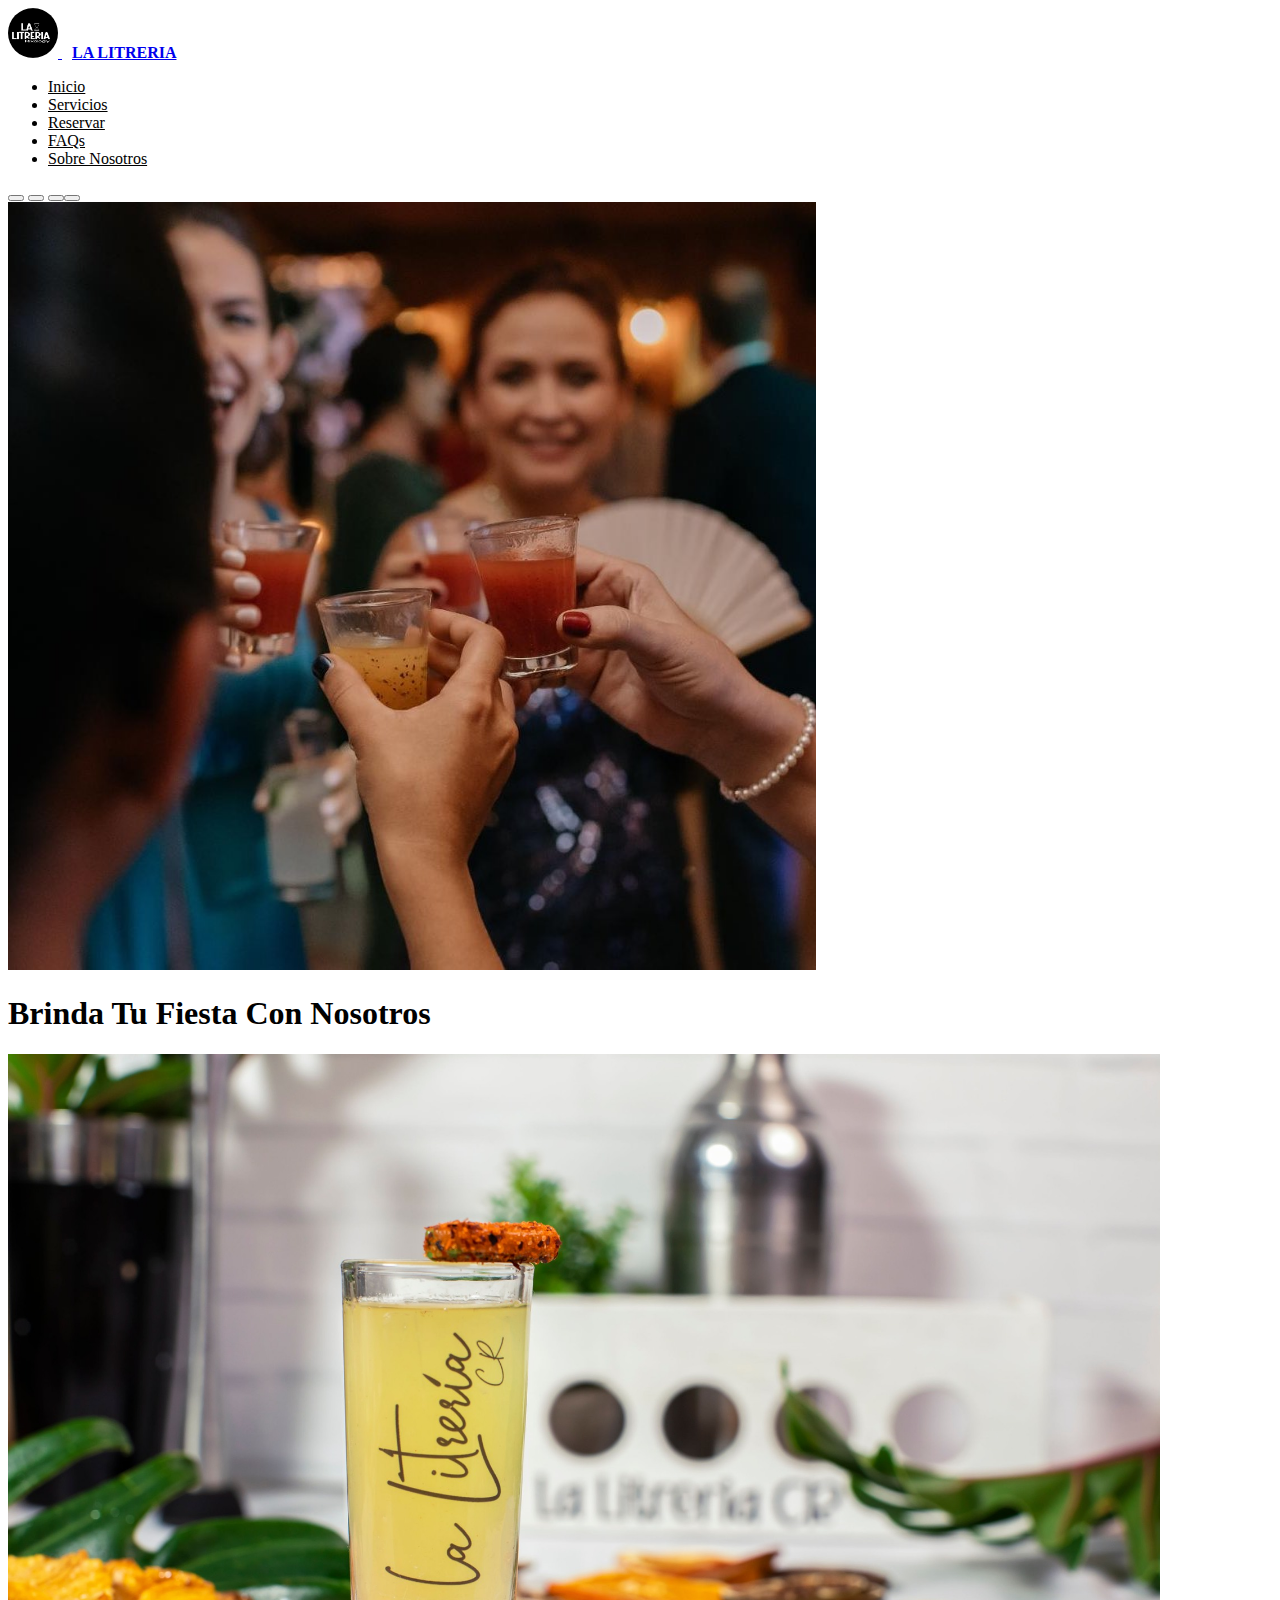
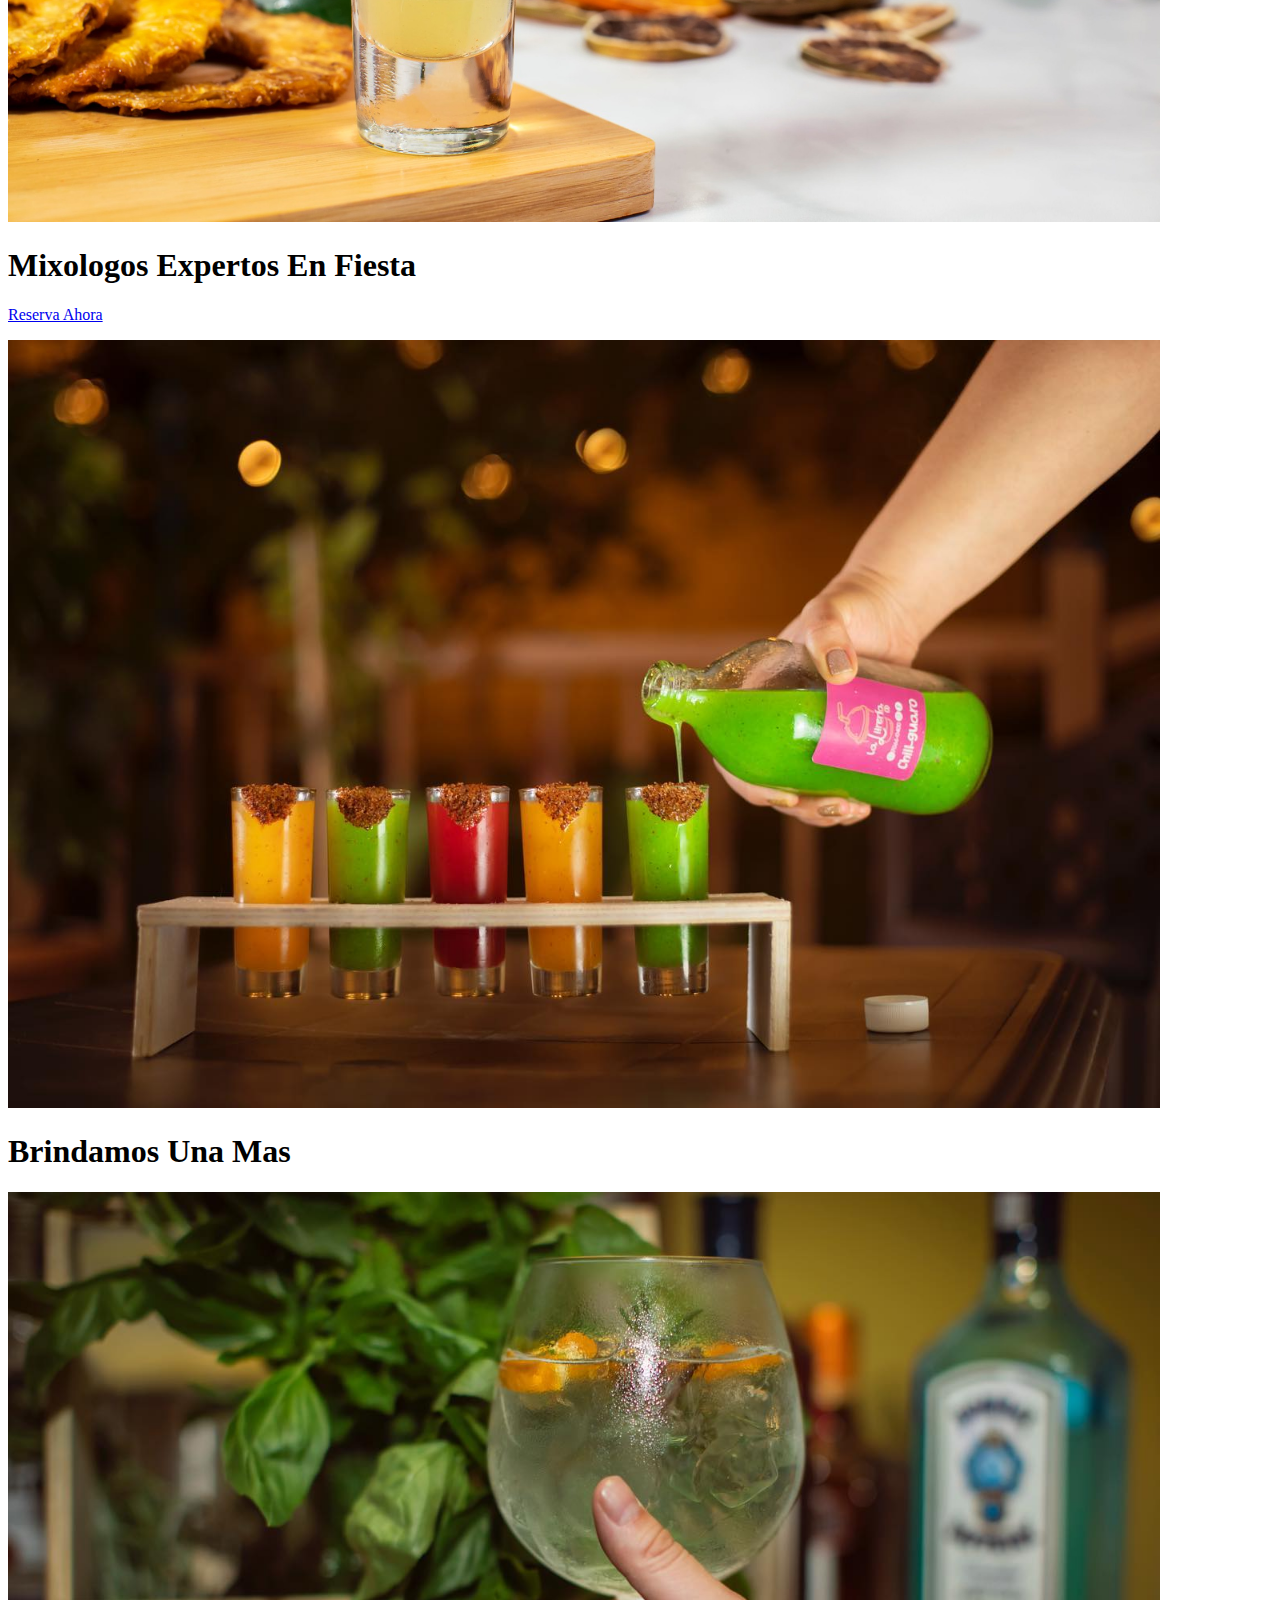
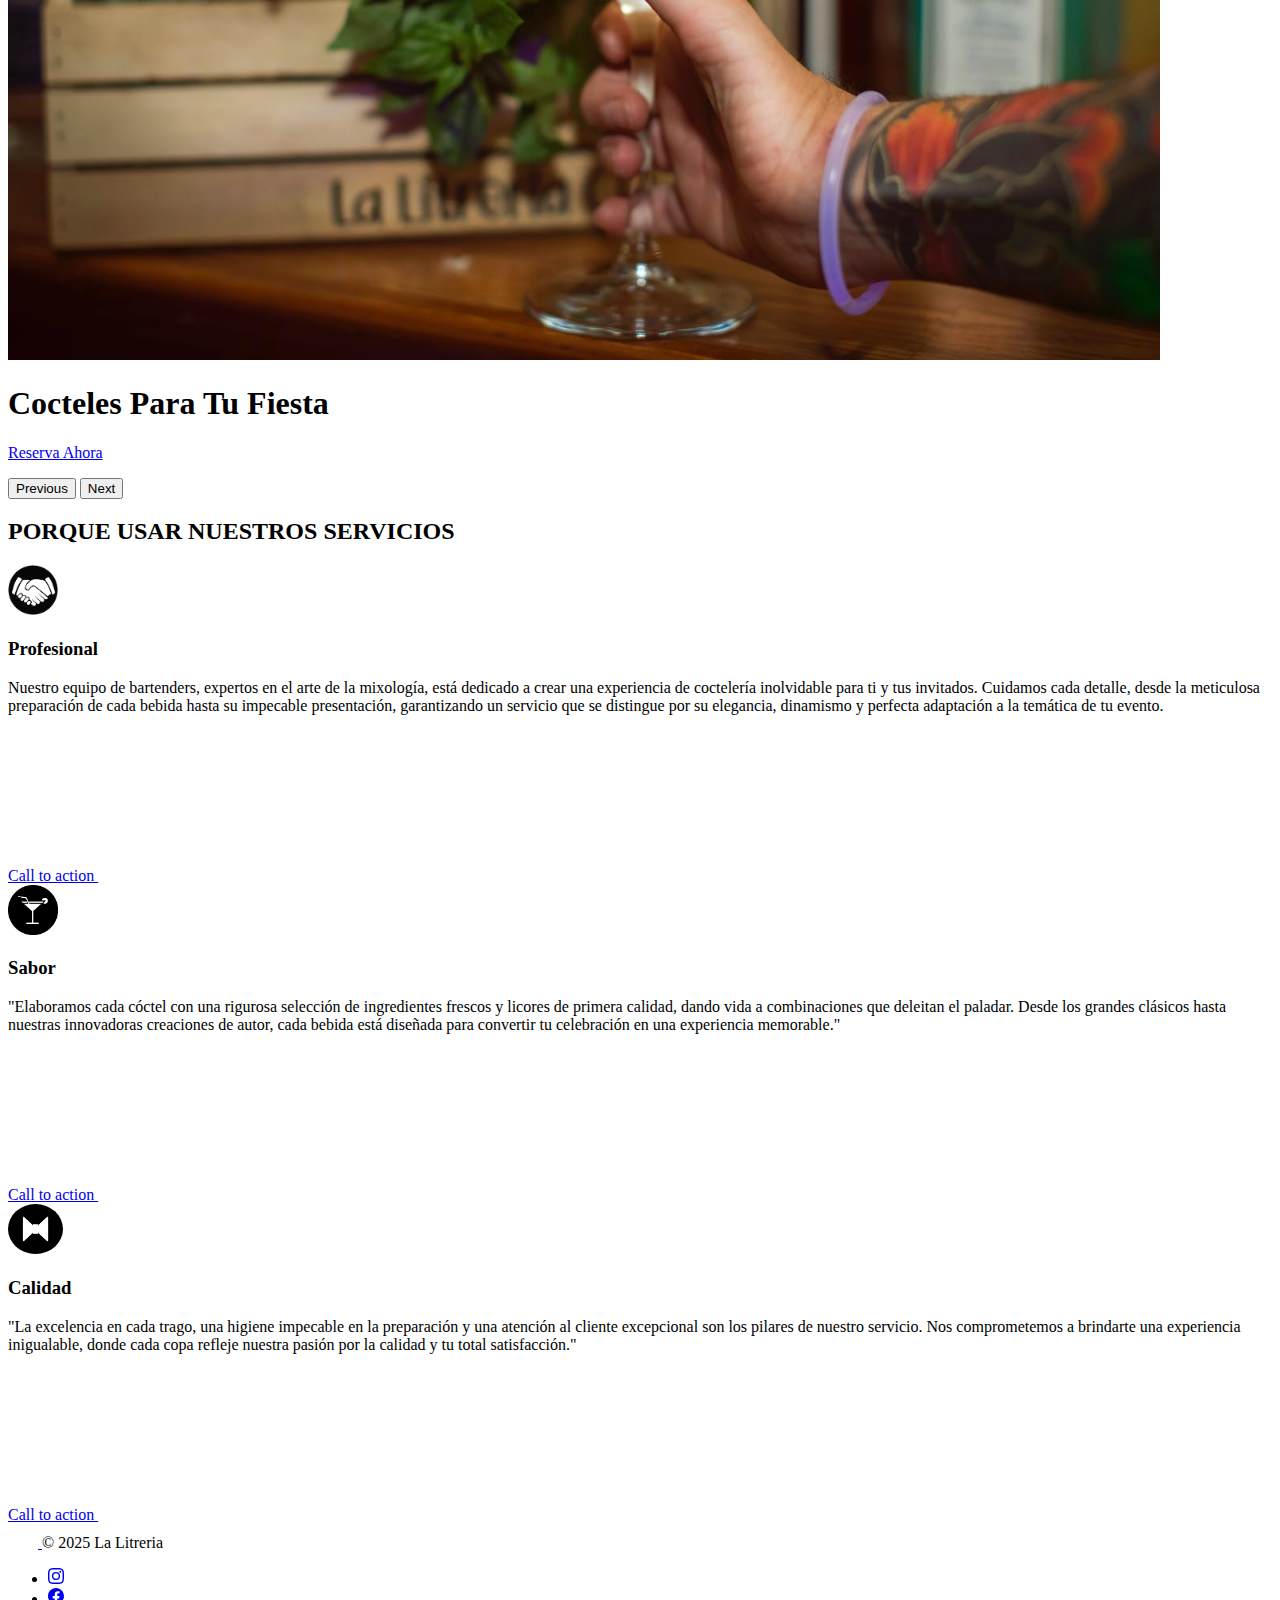
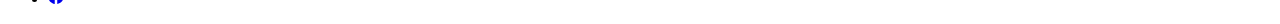
<file: index.html>
<!DOCTYPE html>
<html lang="en">

<head>
    <meta charset="UTF-8">
    <meta name="viewport" content="width=device-width, initial-scale=1">
    <title>La Litreria</title>

    <link href="https://cdn.jsdelivr.net/npm/bootstrap@5.3.8/dist/css/bootstrap.min.css" rel="stylesheet"
        integrity="sha384-sRIl4kxILFvY47J16cr9ZwB07vP4J8+LH7qKQnuqkuIAvNWLzeN8tE5YBujZqJLB" crossorigin="anonymous">
    <link rel="stylesheet" href="./style.css">

</head>

<body>
    <!-- Title -->
    <div class="container">
        <header class="d-flex flex-wrap justify-content-center py-3 mb-4 border-bottom"> <a href="/"
                class="d-flex align-items-center mb-3 mb-md-0 me-md-auto link-body-emphasis text-decoration-none">
                <img class="logo" src="./images/Logo.jpg" alt="logo">
                <span class="fs-4">LA LITRERIA</span> </a>
            <ul class="nav nav-pills">
                <li class="nav-item"><a href="./index.html" class="nav-link active" aria-current="page">Inicio </a></li>
                <li class="nav-item"><a href="./pages/services.html" class="nav-link"> Servicios </a></li>
                <li class="nav-item"><a href="./pages/reservar.html" class="nav-link">Reservar</a></li>
                <li class="nav-item"><a href="#" class="nav-link">FAQs</a></li>
                <li class="nav-item"><a href="./pages/about.html" class="nav-link">Sobre Nosotros </a></li>
            </ul>


        </header>
    </div>
    <!-- carousel -->
    <div class="container">
        <div id="myCarousel" class="carousel slide mb-6 pointer-event" data-bs-ride="carousel">
            <div class="carousel-indicators"> <button type="button" data-bs-target="#myCarousel" data-bs-slide-to="0"
                    class="" aria-label="Slide 1"></button> <button type="button" data-bs-target="#myCarousel"
                    data-bs-slide-to="1" aria-label="Slide 2" class=""></button> <button type="button"
                    data-bs-target="#myCarousel" data-bs-slide-to="2" aria-label="Slide 3" class="active"
                    aria-current="true"></button><button type="button" data-bs-target="#myCarousel" data-bs-slide-to="3"
                    aria-label="Slide 4" class="active" aria-current="true"></button> </div>
            <div class="carousel-inner">
                <div class="carousel-item">
                    <div class="d-flex justify-content-center"><img src="./images/Salud.jpg" alt="salud"></div>
                    <div class="container">
                        <div class="carousel-caption text-center">
                            <h1>Brinda Tu Fiesta Con Nosotros </h1>
                        </div>
                    </div>
                </div>
                <div class="carousel-item">
                    <div class="d-flex justify-content-center"><img src="./images/litreria_shot.jpg"
                            alt="litreria_shot"></div>
                    <div class="container">
                        <div class="carousel-caption">
                            <h1>Mixologos Expertos En Fiesta </h1>
                            <p><a class="btn btn-lg btn-primary" href="./pages/reservar.html">Reserva Ahora</a></p>
                        </div>
                    </div>
                </div>
                <div class="carousel-item active">
                    <div class="d-flex justify-content-center"><img src="./images/pour.jpg" alt="pour"></div>
                    <div class="container">
                        <div class="carousel-caption text-center">
                            <h1>Brindamos Una Mas </h1>
                        </div>
                    </div>
                </div>
                <div class="carousel-item">
                    <div class="d-flex justify-content-center"><img src="./images/Margarita.jpg" alt="margartia"></div>
                    <div class="container">
                        <div class="carousel-caption">
                            <h1>Cocteles Para Tu Fiesta</h1>
                            <p><a class="btn btn-lg btn-primary" href="./pages/reservar.html">Reserva Ahora</a></p>
                        </div>
                    </div>
                </div>
            </div>
            <button class="carousel-control-prev" type="button" data-bs-target="#myCarousel" data-bs-slide="prev">
                <span class="carousel-control-prev-icon" aria-hidden="true"></span> <span
                    class="visually-hidden">Previous</span> </button> <button class="carousel-control-next"
                type="button" data-bs-target="#myCarousel" data-bs-slide="next"> <span
                    class="carousel-control-next-icon" aria-hidden="true"></span> <span
                    class="visually-hidden">Next</span> </button>
        </div>
    </div>
    <!-- Feature -->
    <div class="container px-4 py-5" id="featured-3">
        <h2 class="pb-2 border-bottom d-flex justify-content-center">PORQUE USAR NUESTROS SERVICIOS </h2>
        <div class="row g-4 py-5 row-cols-1 row-cols-lg-3">
            <div class="feature col">
                <div class="feature-icon d-inline-flex align-items-center justify-content-center bg-gradient fs-2 mb-3">
                    <img class="profesional" src="./images/professionalism-icon-22.jpg" alt="handshake" height="50px">
                </div>
                <h3 class="fs-2 text-body-emphasis">Profesional</h3>
                <p class="fs-5">Nuestro equipo de bartenders, expertos en el arte de la mixología, está dedicado a crear
                    una
                    experiencia de coctelería inolvidable para ti y tus invitados. Cuidamos cada detalle, desde la
                    meticulosa preparación de cada bebida hasta su impecable presentación, garantizando un servicio que
                    se distingue por su elegancia, dinamismo y perfecta adaptación a la temática de tu evento.</p> <a
                    href="#" class="icon-link">
                    Call to action
                    <svg class="bi" aria-hidden="true">
                        <use xlink:href="#chevron-right"></use>
                    </svg> </a>
            </div>
            <div class="feature col">
                <div class="feature-icon d-inline-flex align-items-center justify-content-center bg-gradient fs-2 mb-3">
                    <img src="./images/—Pngtree—vector cocktail icon_4159223.png" alt="cocktail" height="50px">
                </div>
                <h3 class="fs-2 text-body-emphasis">Sabor</h3>
                <p class="fs-5">"Elaboramos cada cóctel con una rigurosa selección de ingredientes frescos y licores de
                    primera
                    calidad, dando vida a combinaciones que deleitan el paladar. Desde los grandes clásicos hasta
                    nuestras innovadoras creaciones de autor, cada bebida está diseñada para convertir tu celebración en
                    una experiencia memorable."</p> <a href="#" class="icon-link">
                    Call to action
                    <svg class="bi" aria-hidden="true">
                        <use xlink:href="#chevron-right"></use>
                    </svg> </a>
            </div>
            <div class="feature col">
                <div class="feature-icon d-inline-flex align-items-center justify-content-center bg-gradient fs-2 mb-3">
                    <img class="bowtie" src="./images/25022219.jpg" alt="bowtie" height="50px">
                </div>
                <h3 class="fs-2 text-body-emphasis">Calidad</h3>
                <p class="fs-5">"La excelencia en cada trago, una higiene impecable en la preparación y una atención al
                    cliente
                    excepcional son los pilares de nuestro servicio. Nos comprometemos a brindarte una experiencia
                    inigualable, donde cada copa refleje nuestra pasión por la calidad y tu total satisfacción."</p> <a
                    href="#" class="icon-link">
                    Call to action
                    <svg class="bi" aria-hidden="true">
                        <use xlink:href="#chevron-right"></use>
                    </svg> </a>
            </div>
        </div>
    </div>
    <!-- Footer -->
    <div class="container">
        <footer class="d-flex flex-wrap justify-content-between align-items-center py-3 my-4 border-top">
            <div class="col-md-4 d-flex align-items-center"> <a href="/"
                    class="mb-3 me-2 mb-md-0 text-body-secondary text-decoration-none lh-1" aria-label="Bootstrap"> <svg
                        class="bi" width="30" height="24" aria-hidden="true">
                        <use xlink:href="#bootstrap"></use>
                    </svg> </a> <span class="mb-3 mb-md-0 text-body-secondary">© 2025 La Litreria</span> </div>
            <ul class="nav col-md-4 justify-content-end list-unstyled d-flex">
                <li class="ms-3"><a class="text-body-secondary" href="#" aria-label="Instagram"><svg
                            xmlns="http://www.w3.org/2000/svg" width="16" height="16" fill="currentColor"
                            class="bi bi-instagram" viewBox="0 0 16 16">
                            <path
                                d="M8 0C5.829 0 5.556.01 4.703.048 3.85.088 3.269.222 2.76.42a3.9 3.9 0 0 0-1.417.923A3.9 3.9 0 0 0 .42 2.76C.222 3.268.087 3.85.048 4.7.01 5.555 0 5.827 0 8.001c0 2.172.01 2.444.048 3.297.04.852.174 1.433.372 1.942.205.526.478.972.923 1.417.444.445.89.719 1.416.923.51.198 1.09.333 1.942.372C5.555 15.99 5.827 16 8 16s2.444-.01 3.298-.048c.851-.04 1.434-.174 1.943-.372a3.9 3.9 0 0 0 1.416-.923c.445-.445.718-.891.923-1.417.197-.509.332-1.09.372-1.942C15.99 10.445 16 10.173 16 8s-.01-2.445-.048-3.299c-.04-.851-.175-1.433-.372-1.941a3.9 3.9 0 0 0-.923-1.417A3.9 3.9 0 0 0 13.24.42c-.51-.198-1.092-.333-1.943-.372C10.443.01 10.172 0 7.998 0zm-.717 1.442h.718c2.136 0 2.389.007 3.232.046.78.035 1.204.166 1.486.275.373.145.64.319.92.599s.453.546.598.92c.11.281.24.705.275 1.485.039.843.047 1.096.047 3.231s-.008 2.389-.047 3.232c-.035.78-.166 1.203-.275 1.485a2.5 2.5 0 0 1-.599.919c-.28.28-.546.453-.92.598-.28.11-.704.24-1.485.276-.843.038-1.096.047-3.232.047s-2.39-.009-3.233-.047c-.78-.036-1.203-.166-1.485-.276a2.5 2.5 0 0 1-.92-.598 2.5 2.5 0 0 1-.6-.92c-.109-.281-.24-.705-.275-1.485-.038-.843-.046-1.096-.046-3.233s.008-2.388.046-3.231c.036-.78.166-1.204.276-1.486.145-.373.319-.64.599-.92s.546-.453.92-.598c.282-.11.705-.24 1.485-.276.738-.034 1.024-.044 2.515-.045zm4.988 1.328a.96.96 0 1 0 0 1.92.96.96 0 0 0 0-1.92m-4.27 1.122a4.109 4.109 0 1 0 0 8.217 4.109 4.109 0 0 0 0-8.217m0 1.441a2.667 2.667 0 1 1 0 5.334 2.667 2.667 0 0 1 0-5.334" />
                        </svg></a></li>
                <li class="ms-3"><a class="text-body-secondary" href="#" aria-label="Facebook"><svg
                            xmlns="http://www.w3.org/2000/svg" width="16" height="16" fill="currentColor"
                            class="bi bi-facebook" viewBox="0 0 16 16">
                            <path
                                d="M16 8.049c0-4.446-3.582-8.05-8-8.05C3.58 0-.002 3.603-.002 8.05c0 4.017 2.926 7.347 6.75 7.951v-5.625h-2.03V8.05H6.75V6.275c0-2.017 1.195-3.131 3.022-3.131.876 0 1.791.157 1.791.157v1.98h-1.009c-.993 0-1.303.621-1.303 1.258v1.51h2.218l-.354 2.326H9.25V16c3.824-.604 6.75-3.934 6.75-7.951" />
                        </svg></a></li>
            </ul>
        </footer>
    </div>


    <script src="https://cdn.jsdelivr.net/npm/bootstrap@5.3.8/dist/js/bootstrap.bundle.min.js"
        integrity="sha384-FKyoEForCGlyvwx9Hj09JcYn3nv7wiPVlz7YYwJrWVcXK/BmnVDxM+D2scQbITxI"
        crossorigin="anonymous"></script>
</body>






</html>
</file>
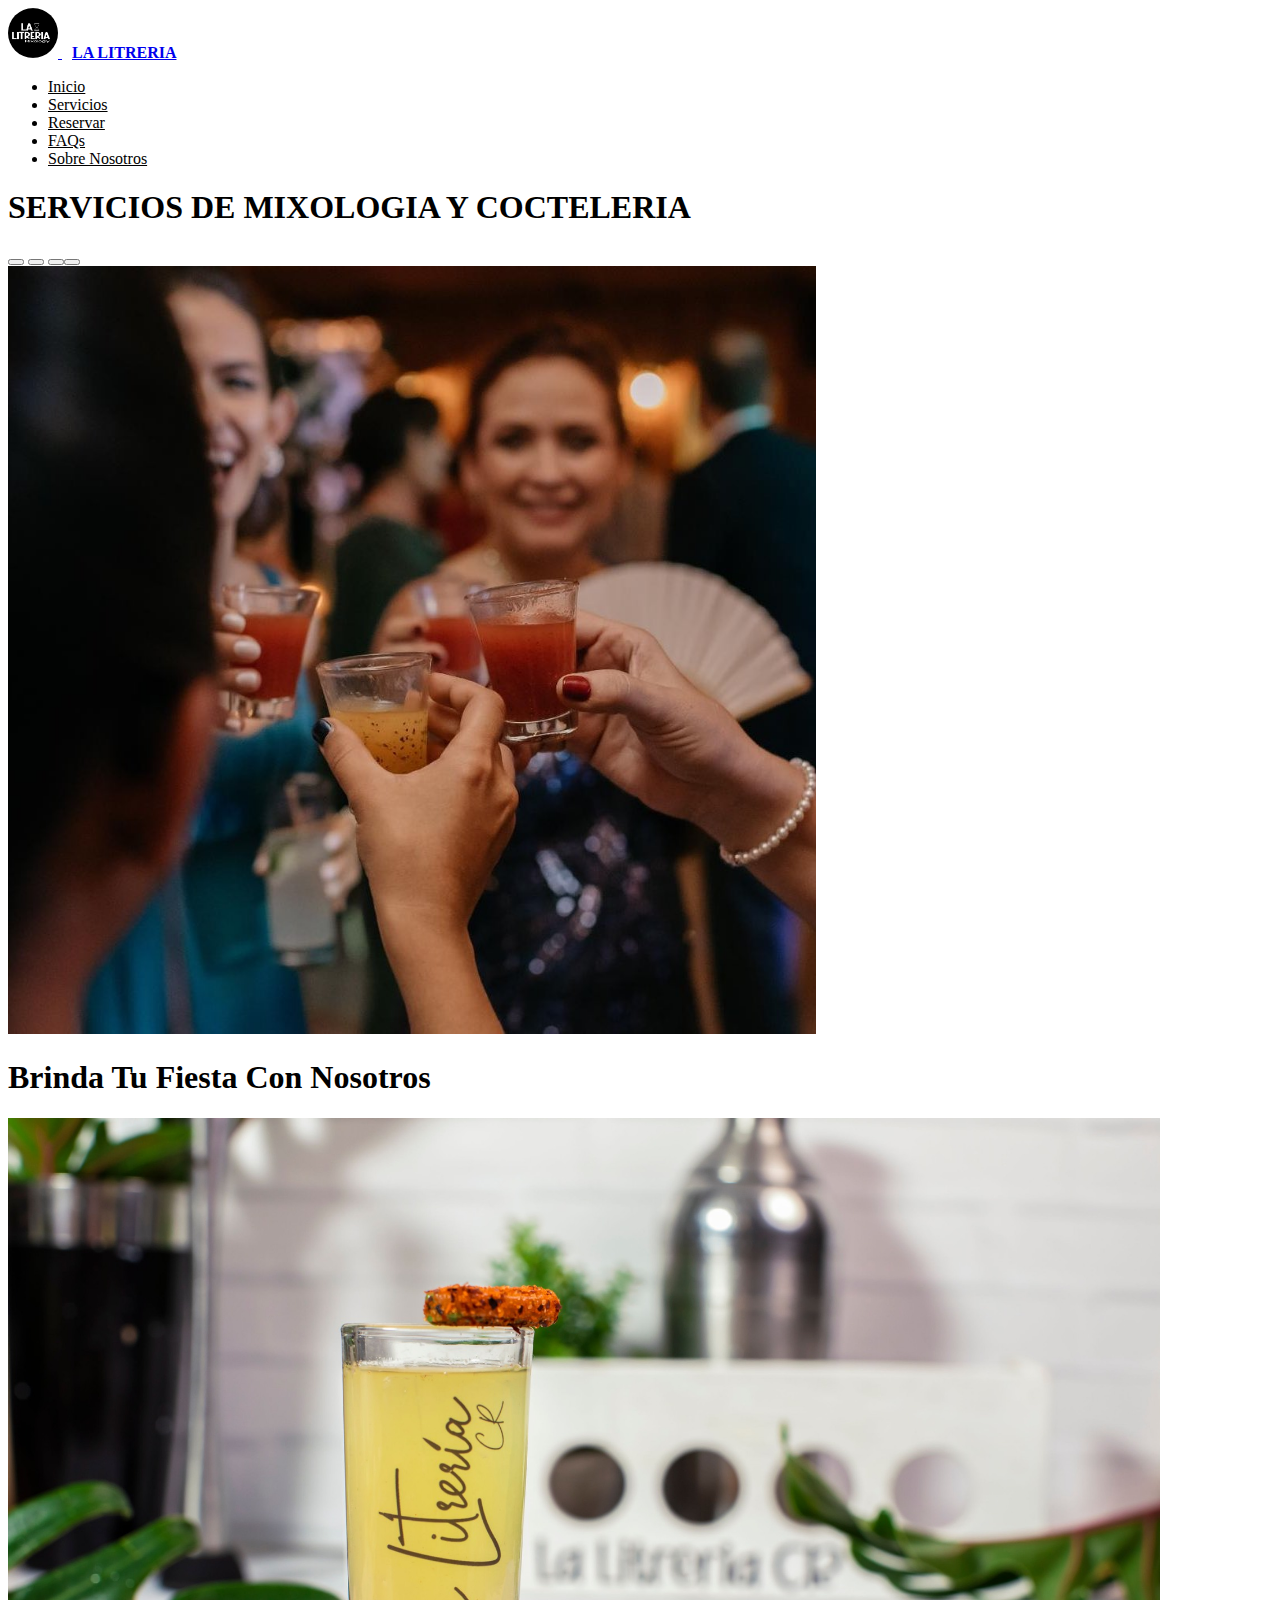
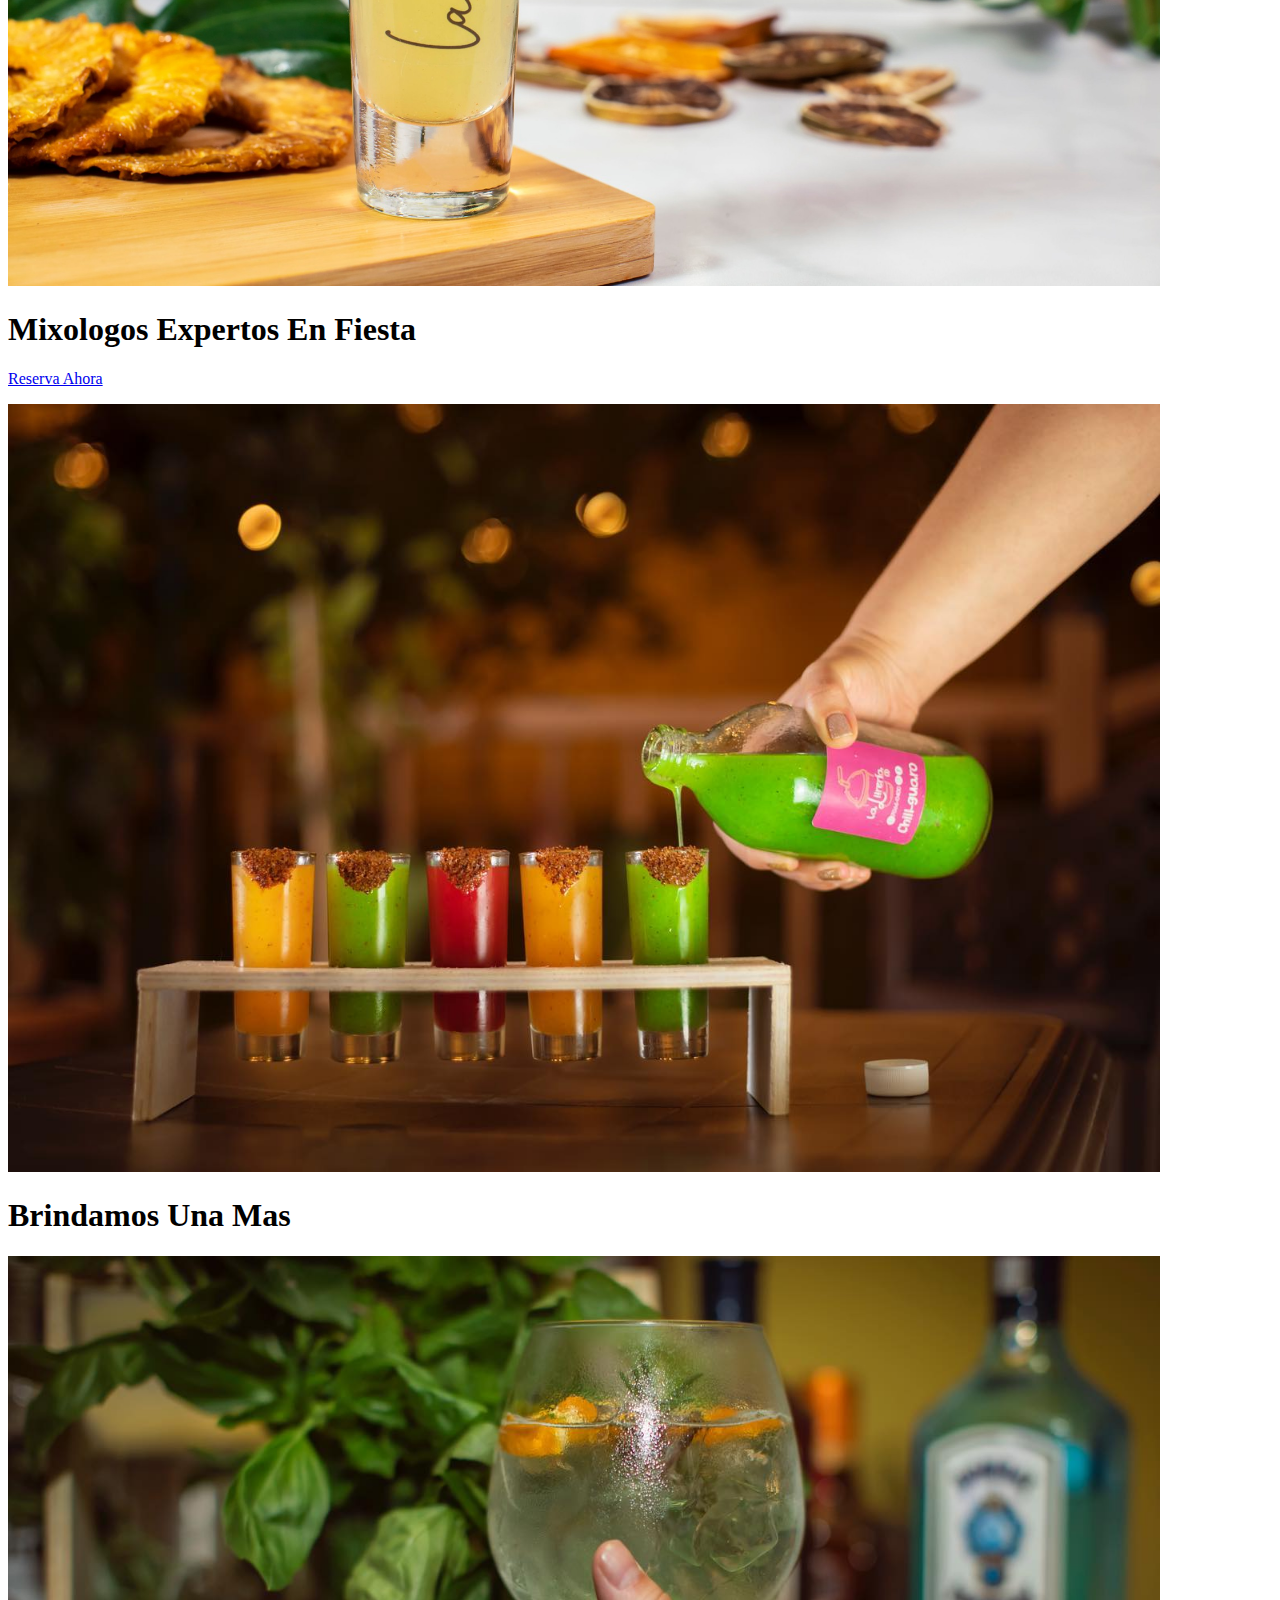
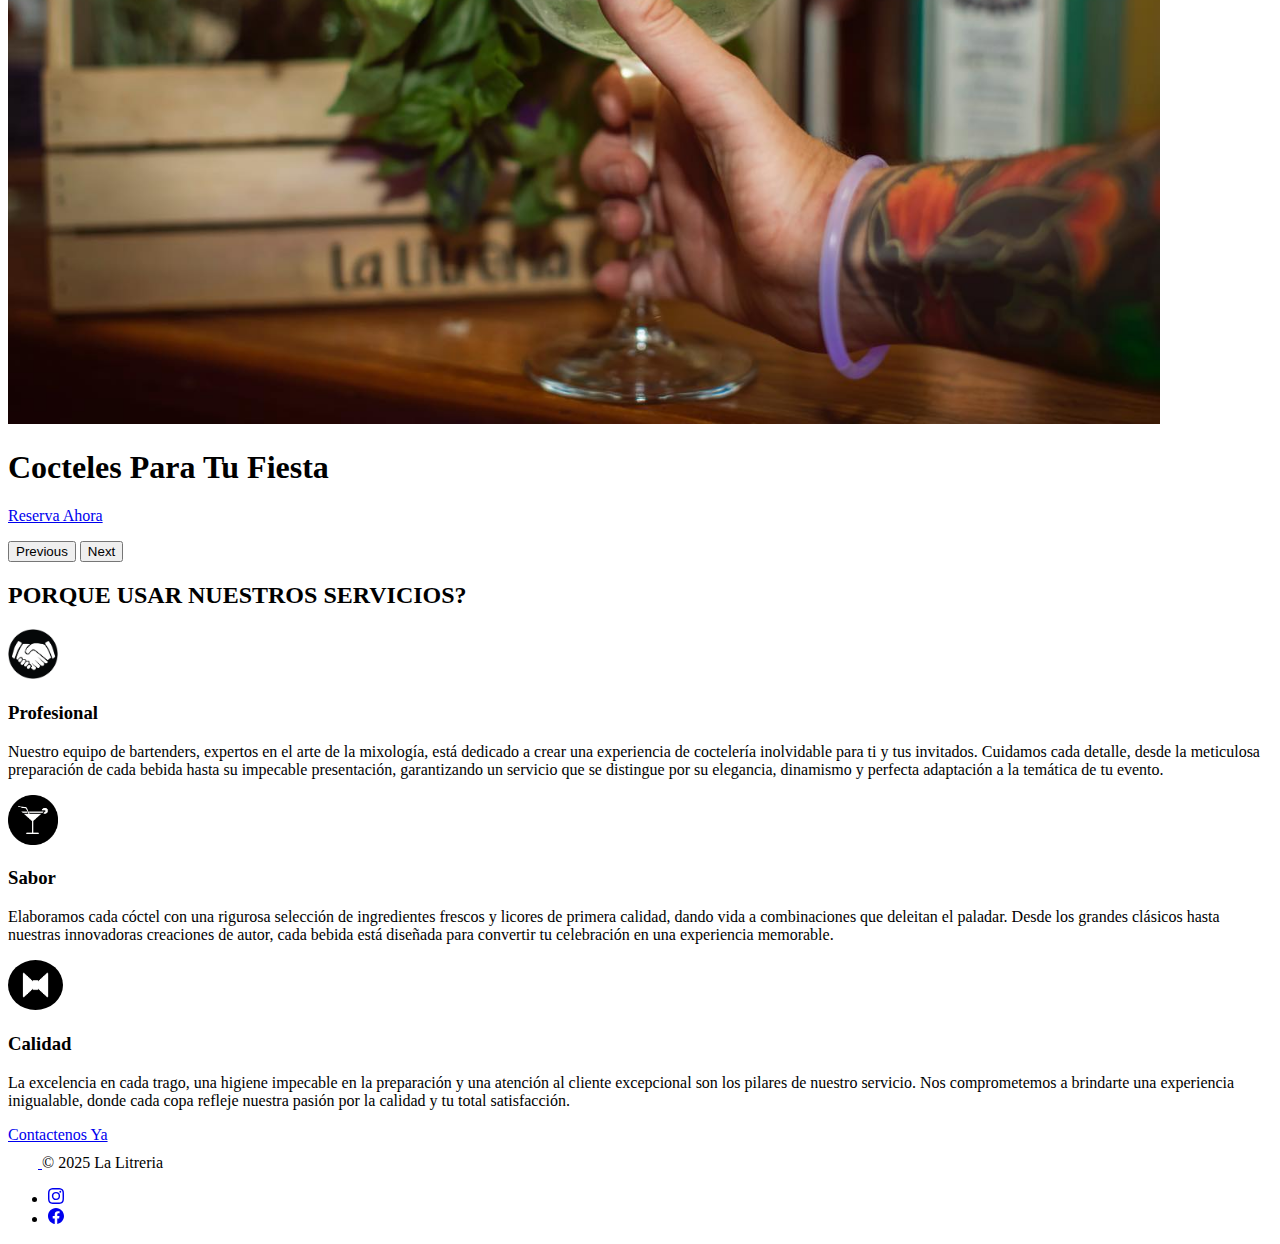
<file: La Litreria/index.html>
<!DOCTYPE html>
<html lang="en">

<head>
    <meta charset="UTF-8">
    <meta name="viewport" content="width=device-width, initial-scale=1">
    <title>La Litreria</title>

    <link href="https://cdn.jsdelivr.net/npm/bootstrap@5.3.8/dist/css/bootstrap.min.css" rel="stylesheet"
        integrity="sha384-sRIl4kxILFvY47J16cr9ZwB07vP4J8+LH7qKQnuqkuIAvNWLzeN8tE5YBujZqJLB" crossorigin="anonymous">
    <link rel="stylesheet" href="./style.css">

</head>

<body>
    <!-- Title -->
    <div class="container">
        <header class="d-flex flex-wrap justify-content-center py-3 mb-4 border-bottom"> <a href="./index.html"
                class="d-flex align-items-center mb-3 mb-md-0 me-md-auto link-body-emphasis text-decoration-none">
                <img class="logo" src="./images/Logo.jpg" alt="logo">
                <span class="fs-4">LA LITRERIA</span> </a>
            <ul class="nav nav-pills">
                <li class="nav-item"><a href="./index.html" class="nav-link active" aria-current="page">Inicio </a></li>
                <li class="nav-item"><a href="./pages/services.html" class="nav-link"> Servicios </a></li>
                <li class="nav-item"><a href="./pages/reservar.html" class="nav-link">Reservar</a></li>
                <li class="nav-item"><a href="#" class="nav-link">FAQs</a></li>
                <li class="nav-item"><a href="./pages/about.html" class="nav-link">Sobre Nosotros </a></li>
            </ul>


        </header>
    </div>
    <div class="container">
        <h1 class="text-center mb-3 text-dark fs-2 fw-bold"> SERVICIOS DE MIXOLOGIA Y COCTELERIA</h1>
    </div>
    <!-- carousel -->
    <div class="container">
        <div id="myCarousel" class="carousel slide mb-6 pointer-event" data-bs-ride="carousel">
            <div class="carousel-indicators"> <button type="button" data-bs-target="#myCarousel" data-bs-slide-to="0"
                    class="" aria-label="Slide 1"></button> <button type="button" data-bs-target="#myCarousel"
                    data-bs-slide-to="1" aria-label="Slide 2" class=""></button> <button type="button"
                    data-bs-target="#myCarousel" data-bs-slide-to="2" aria-label="Slide 3" class="active"
                    aria-current="true"></button><button type="button" data-bs-target="#myCarousel" data-bs-slide-to="3"
                    aria-label="Slide 4" class="active" aria-current="true"></button> </div>
            <div class="carousel-inner">
                <div class="carousel-item">
                    <div class="d-flex justify-content-center"><img src="./images/Salud.jpg" alt="salud"></div>
                    <div class="container">
                        <div class="carousel-caption text-center">
                            <h1>Brinda Tu Fiesta Con Nosotros </h1>
                        </div>
                    </div>
                </div>
                <div class="carousel-item">
                    <div class="d-flex justify-content-center"><img src="./images/litreria_shot.jpg"
                            alt="litreria_shot"></div>
                    <div class="container">
                        <div class="carousel-caption">
                            <h1>Mixologos Expertos En Fiesta </h1>
                            <p><a class="btn btn-lg btn-primary" href="./pages/reservar.html">Reserva Ahora</a></p>
                        </div>
                    </div>
                </div>
                <div class="carousel-item active">
                    <div class="d-flex justify-content-center"><img src="./images/pour.jpg" alt="pour"></div>
                    <div class="container">
                        <div class="carousel-caption text-center">
                            <h1>Brindamos Una Mas </h1>
                        </div>
                    </div>
                </div>
                <div class="carousel-item">
                    <div class="d-flex justify-content-center"><img src="./images/Margarita.jpg" alt="margartia"></div>
                    <div class="container">
                        <div class="carousel-caption">
                            <h1>Cocteles Para Tu Fiesta</h1>
                            <p><a class="btn btn-lg btn-primary" href="./pages/reservar.html">Reserva Ahora</a></p>
                        </div>
                    </div>
                </div>
            </div>
            <button class="carousel-control-prev" type="button" data-bs-target="#myCarousel" data-bs-slide="prev">
                <span class="carousel-control-prev-icon" aria-hidden="true"></span> <span
                    class="visually-hidden">Previous</span> </button> <button class="carousel-control-next"
                type="button" data-bs-target="#myCarousel" data-bs-slide="next"> <span
                    class="carousel-control-next-icon" aria-hidden="true"></span> <span
                    class="visually-hidden">Next</span> </button>
        </div>
    </div>
    <!-- Feature -->
    <div class="container px-4 py-5" id="featured-3">
        <h2 class="pb-2 border-bottom d-flex justify-content-center fw-bold fst-italic">PORQUE USAR NUESTROS SERVICIOS? </h2>
        <div class="row g-4 py-5 row-cols-1 row-cols-lg-3">
            <div class="feature col">
                <div class="feature-icon d-inline-flex align-items-center justify-content-center bg-gradient fs-2 mb-3">
                    <img class="profesional" src="./images/professionalism-icon-22.jpg" alt="handshake" height="50px">
                </div>
                <h3 class="fs-2 text-body-emphasis">Profesional</h3>
                <p class="fs-5">Nuestro equipo de bartenders, expertos en el arte de la mixología, está dedicado a crear
                    una
                    experiencia de coctelería inolvidable para ti y tus invitados. Cuidamos cada detalle, desde la
                    meticulosa preparación de cada bebida hasta su impecable presentación, garantizando un servicio que
                    se distingue por su elegancia, dinamismo y perfecta adaptación a la temática de tu evento.</p>
            </div>
            <div class="feature col">
                <div class="feature-icon d-inline-flex align-items-center justify-content-center bg-gradient fs-2 mb-3">
                    <img src="./images/—Pngtree—vector cocktail icon_4159223.png" alt="cocktail" height="50px">
                </div>
                <h3 class="fs-2 text-body-emphasis">Sabor</h3>
                <p class="fs-5">Elaboramos cada cóctel con una rigurosa selección de ingredientes frescos y licores de
                    primera
                    calidad, dando vida a combinaciones que deleitan el paladar. Desde los grandes clásicos hasta
                    nuestras innovadoras creaciones de autor, cada bebida está diseñada para convertir tu celebración en
                    una experiencia memorable.</p>
            </div>
            <div class="feature col">
                <div class="feature-icon d-inline-flex align-items-center justify-content-center bg-gradient fs-2 mb-3">
                    <img class="bowtie" src="./images/25022219.jpg" alt="bowtie" height="50px">
                </div>
                <h3 class="fs-2 text-body-emphasis">Calidad</h3>
                <p class="fs-5">La excelencia en cada trago, una higiene impecable en la preparación y una atención al
                    cliente
                    excepcional son los pilares de nuestro servicio. Nos comprometemos a brindarte una experiencia
                    inigualable, donde cada copa refleje nuestra pasión por la calidad y tu total satisfacción.</p>
            </div>
            <div class="container">
                <div class="d-grid gap-2 d-md-flex justify-content-md-center"> <a href="./pages/reservar.html" button
                        type="button" class="btn btn-primary btn-lg px-4 me-md-2">Contactenos Ya </a>
                </div>
            </div>
        </div>
        <!-- Footer -->
        <div class="container">
            <footer class="d-flex flex-wrap justify-content-between align-items-center py-3 my-4 border-top">
                <div class="col-md-4 d-flex align-items-center"> <a href="/"
                        class="mb-3 me-2 mb-md-0 text-body-secondary text-decoration-none lh-1" aria-label="Bootstrap">
                        <svg class="bi" width="30" height="24" aria-hidden="true">
                            <use xlink:href="#bootstrap"></use>
                        </svg> </a> <span class="mb-3 mb-md-0 text-body-secondary">© 2025 La Litreria</span> </div>
                <ul class="nav col-md-4 justify-content-end list-unstyled d-flex">
                    <li class="ms-3"><a class="text-body-secondary" href="#" aria-label="Instagram"><svg
                                xmlns="http://www.w3.org/2000/svg" width="16" height="16" fill="currentColor"
                                class="bi bi-instagram" viewBox="0 0 16 16">
                                <path
                                    d="M8 0C5.829 0 5.556.01 4.703.048 3.85.088 3.269.222 2.76.42a3.9 3.9 0 0 0-1.417.923A3.9 3.9 0 0 0 .42 2.76C.222 3.268.087 3.85.048 4.7.01 5.555 0 5.827 0 8.001c0 2.172.01 2.444.048 3.297.04.852.174 1.433.372 1.942.205.526.478.972.923 1.417.444.445.89.719 1.416.923.51.198 1.09.333 1.942.372C5.555 15.99 5.827 16 8 16s2.444-.01 3.298-.048c.851-.04 1.434-.174 1.943-.372a3.9 3.9 0 0 0 1.416-.923c.445-.445.718-.891.923-1.417.197-.509.332-1.09.372-1.942C15.99 10.445 16 10.173 16 8s-.01-2.445-.048-3.299c-.04-.851-.175-1.433-.372-1.941a3.9 3.9 0 0 0-.923-1.417A3.9 3.9 0 0 0 13.24.42c-.51-.198-1.092-.333-1.943-.372C10.443.01 10.172 0 7.998 0zm-.717 1.442h.718c2.136 0 2.389.007 3.232.046.78.035 1.204.166 1.486.275.373.145.64.319.92.599s.453.546.598.92c.11.281.24.705.275 1.485.039.843.047 1.096.047 3.231s-.008 2.389-.047 3.232c-.035.78-.166 1.203-.275 1.485a2.5 2.5 0 0 1-.599.919c-.28.28-.546.453-.92.598-.28.11-.704.24-1.485.276-.843.038-1.096.047-3.232.047s-2.39-.009-3.233-.047c-.78-.036-1.203-.166-1.485-.276a2.5 2.5 0 0 1-.92-.598 2.5 2.5 0 0 1-.6-.92c-.109-.281-.24-.705-.275-1.485-.038-.843-.046-1.096-.046-3.233s.008-2.388.046-3.231c.036-.78.166-1.204.276-1.486.145-.373.319-.64.599-.92s.546-.453.92-.598c.282-.11.705-.24 1.485-.276.738-.034 1.024-.044 2.515-.045zm4.988 1.328a.96.96 0 1 0 0 1.92.96.96 0 0 0 0-1.92m-4.27 1.122a4.109 4.109 0 1 0 0 8.217 4.109 4.109 0 0 0 0-8.217m0 1.441a2.667 2.667 0 1 1 0 5.334 2.667 2.667 0 0 1 0-5.334" />
                            </svg></a></li>
                    <li class="ms-3"><a class="text-body-secondary" href="#" aria-label="Facebook"><svg
                                xmlns="http://www.w3.org/2000/svg" width="16" height="16" fill="currentColor"
                                class="bi bi-facebook" viewBox="0 0 16 16">
                                <path
                                    d="M16 8.049c0-4.446-3.582-8.05-8-8.05C3.58 0-.002 3.603-.002 8.05c0 4.017 2.926 7.347 6.75 7.951v-5.625h-2.03V8.05H6.75V6.275c0-2.017 1.195-3.131 3.022-3.131.876 0 1.791.157 1.791.157v1.98h-1.009c-.993 0-1.303.621-1.303 1.258v1.51h2.218l-.354 2.326H9.25V16c3.824-.604 6.75-3.934 6.75-7.951" />
                            </svg></a></li>
                </ul>
            </footer>
        </div>


        <script src="https://cdn.jsdelivr.net/npm/bootstrap@5.3.8/dist/js/bootstrap.bundle.min.js"
            integrity="sha384-FKyoEForCGlyvwx9Hj09JcYn3nv7wiPVlz7YYwJrWVcXK/BmnVDxM+D2scQbITxI"
            crossorigin="anonymous"></script>
</body>






</html>
</file>
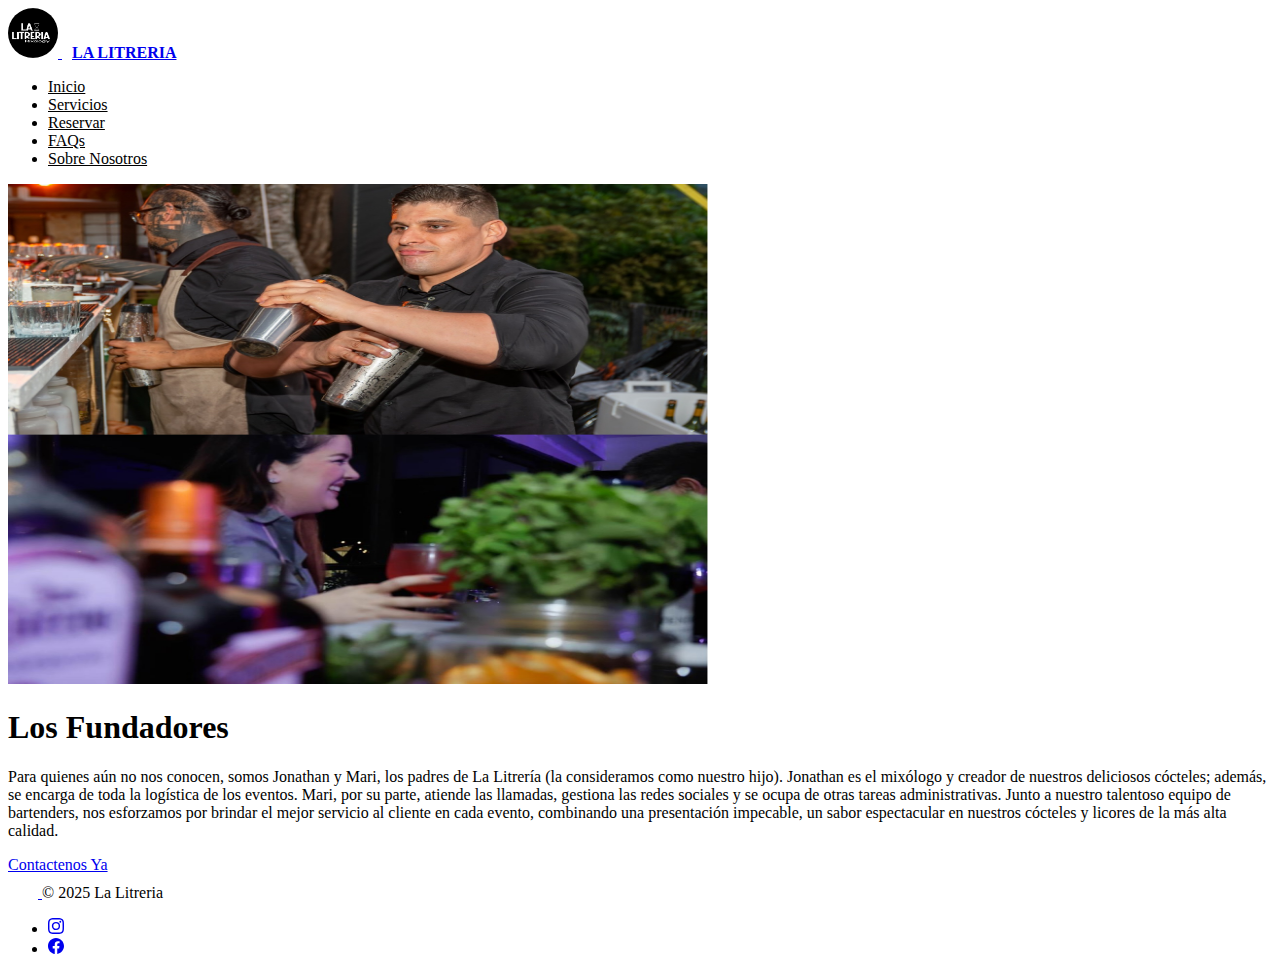
<file: pages/about.html>
<!DOCTYPE html>
<html lang="en">

<head>
    <meta charset="UTF-8">
    <meta name="viewport" content="width=device-width, initial-scale=1">
    <title>La Litreria</title>

    <link href="https://cdn.jsdelivr.net/npm/bootstrap@5.3.8/dist/css/bootstrap.min.css" rel="stylesheet"
        integrity="sha384-sRIl4kxILFvY47J16cr9ZwB07vP4J8+LH7qKQnuqkuIAvNWLzeN8tE5YBujZqJLB" crossorigin="anonymous">
    <link rel="stylesheet" href="../style.css">

</head>

<body>
    <!-- Title -->
    <div class="container">
        <header class="d-flex flex-wrap justify-content-center py-3 mb-4 border-bottom"> <a href="../index.html"
                class="d-flex align-items-center mb-3 mb-md-0 me-md-auto link-body-emphasis text-decoration-none">
                <img class="logo" src="../images/Logo.jpg" alt="logo">
                <span class="fs-4">LA LITRERIA</span> </a>
            <ul class="nav nav-pills">
                <li class="nav-item"><a href="../index.html" class="nav-link">Inicio </a></li>
                <li class="nav-item"><a href="../pages/services.html" class="nav-link"> Servicios </a></li>
                <li class="nav-item"><a href="../pages/reservar.html" class="nav-link">Reservar</a></li>
                <li class="nav-item"><a href="#" class="nav-link">FAQs</a></li>
                <li class="nav-item"><a href="#" class="nav-link active" aria-current="page">Sobre Nosotros </a></li>
            </ul>
            <!-- Main -->
            <div class="container col-xxl-8 px-4 py-5">
                <div class="row flex-lg-row-reverse align-items-center g-5 py-5 justify-content-center">
                    <div class="col-10 col-sm-8 col-lg-6">
                        <img src="../images/about.jpg" class="d-block mx-lg-auto img-fluid" alt="Man and woman"
                            width="700" height="500" loading="lazy">
                    </div>
                    <div class="col-lg-6">
                        <h1 class="display-5 fw-bold text-body-emphasis lh-1 mb-3 text-center">Los Fundadores</h1>
                        <p class="lead">Para quienes aún no nos conocen, somos Jonathan y Mari, los padres de La
                            Litrería (la consideramos como nuestro hijo). Jonathan es el mixólogo y creador de nuestros
                            deliciosos cócteles; además, se encarga de toda la logística de los eventos. Mari, por su
                            parte, atiende las llamadas, gestiona las redes sociales y se ocupa de otras tareas
                            administrativas. Junto a nuestro talentoso equipo de bartenders, nos esforzamos por brindar
                            el mejor servicio al cliente en cada evento, combinando una presentación impecable, un sabor
                            espectacular en nuestros cócteles y licores de la más alta calidad.</p>
                        <div class="d-grid gap-2 d-md-flex justify-content-md-center">
                            <a href="../pages/reservar.html" button type="button"
                                class="btn btn-primary btn-lg px-4 me-md-2">Contactenos Ya</a>
                        </div>
                    </div>
                </div>
            </div>
            <!-- Footer -->
            <div class="container">
                <footer class="d-flex flex-wrap justify-content-between align-items-center py-3 my-4 border-top">
                    <div class="col-md-4 d-flex align-items-center"> <a href="/"
                            class="mb-3 me-2 mb-md-0 text-body-secondary text-decoration-none lh-1"
                            aria-label="Bootstrap"> <svg class="bi" width="30" height="24" aria-hidden="true">
                                <use xlink:href="#bootstrap"></use>
                            </svg> </a> <span class="mb-3 mb-md-0 text-body-secondary">© 2025 La Litreria</span>
                    </div>
                    <ul class="nav col-md-4 justify-content-end list-unstyled d-flex">
                        <li class="ms-3"><a class="text-body-secondary" href="#" aria-label="Instagram"><svg
                                    xmlns="http://www.w3.org/2000/svg" width="16" height="16" fill="currentColor"
                                    class="bi bi-instagram" viewBox="0 0 16 16">
                                    <path
                                        d="M8 0C5.829 0 5.556.01 4.703.048 3.85.088 3.269.222 2.76.42a3.9 3.9 0 0 0-1.417.923A3.9 3.9 0 0 0 .42 2.76C.222 3.268.087 3.85.048 4.7.01 5.555 0 5.827 0 8.001c0 2.172.01 2.444.048 3.297.04.852.174 1.433.372 1.942.205.526.478.972.923 1.417.444.445.89.719 1.416.923.51.198 1.09.333 1.942.372C5.555 15.99 5.827 16 8 16s2.444-.01 3.298-.048c.851-.04 1.434-.174 1.943-.372a3.9 3.9 0 0 0 1.416-.923c.445-.445.718-.891.923-1.417.197-.509.332-1.09.372-1.942C15.99 10.445 16 10.173 16 8s-.01-2.445-.048-3.299c-.04-.851-.175-1.433-.372-1.941a3.9 3.9 0 0 0-.923-1.417A3.9 3.9 0 0 0 13.24.42c-.51-.198-1.092-.333-1.943-.372C10.443.01 10.172 0 7.998 0zm-.717 1.442h.718c2.136 0 2.389.007 3.232.046.78.035 1.204.166 1.486.275.373.145.64.319.92.599s.453.546.598.92c.11.281.24.705.275 1.485.039.843.047 1.096.047 3.231s-.008 2.389-.047 3.232c-.035.78-.166 1.203-.275 1.485a2.5 2.5 0 0 1-.599.919c-.28.28-.546.453-.92.598-.28.11-.704.24-1.485.276-.843.038-1.096.047-3.232.047s-2.39-.009-3.233-.047c-.78-.036-1.203-.166-1.485-.276a2.5 2.5 0 0 1-.92-.598 2.5 2.5 0 0 1-.6-.92c-.109-.281-.24-.705-.275-1.485-.038-.843-.046-1.096-.046-3.233s.008-2.388.046-3.231c.036-.78.166-1.204.276-1.486.145-.373.319-.64.599-.92s.546-.453.92-.598c.282-.11.705-.24 1.485-.276.738-.034 1.024-.044 2.515-.045zm4.988 1.328a.96.96 0 1 0 0 1.92.96.96 0 0 0 0-1.92m-4.27 1.122a4.109 4.109 0 1 0 0 8.217 4.109 4.109 0 0 0 0-8.217m0 1.441a2.667 2.667 0 1 1 0 5.334 2.667 2.667 0 0 1 0-5.334" />
                                </svg></a></li>
                        <li class="ms-3"><a class="text-body-secondary" href="#" aria-label="Facebook"><svg
                                    xmlns="http://www.w3.org/2000/svg" width="16" height="16" fill="currentColor"
                                    class="bi bi-facebook" viewBox="0 0 16 16">
                                    <path
                                        d="M16 8.049c0-4.446-3.582-8.05-8-8.05C3.58 0-.002 3.603-.002 8.05c0 4.017 2.926 7.347 6.75 7.951v-5.625h-2.03V8.05H6.75V6.275c0-2.017 1.195-3.131 3.022-3.131.876 0 1.791.157 1.791.157v1.98h-1.009c-.993 0-1.303.621-1.303 1.258v1.51h2.218l-.354 2.326H9.25V16c3.824-.604 6.75-3.934 6.75-7.951" />
                                </svg></a></li>
                    </ul>
                </footer>
            </div>
</body>
</file>
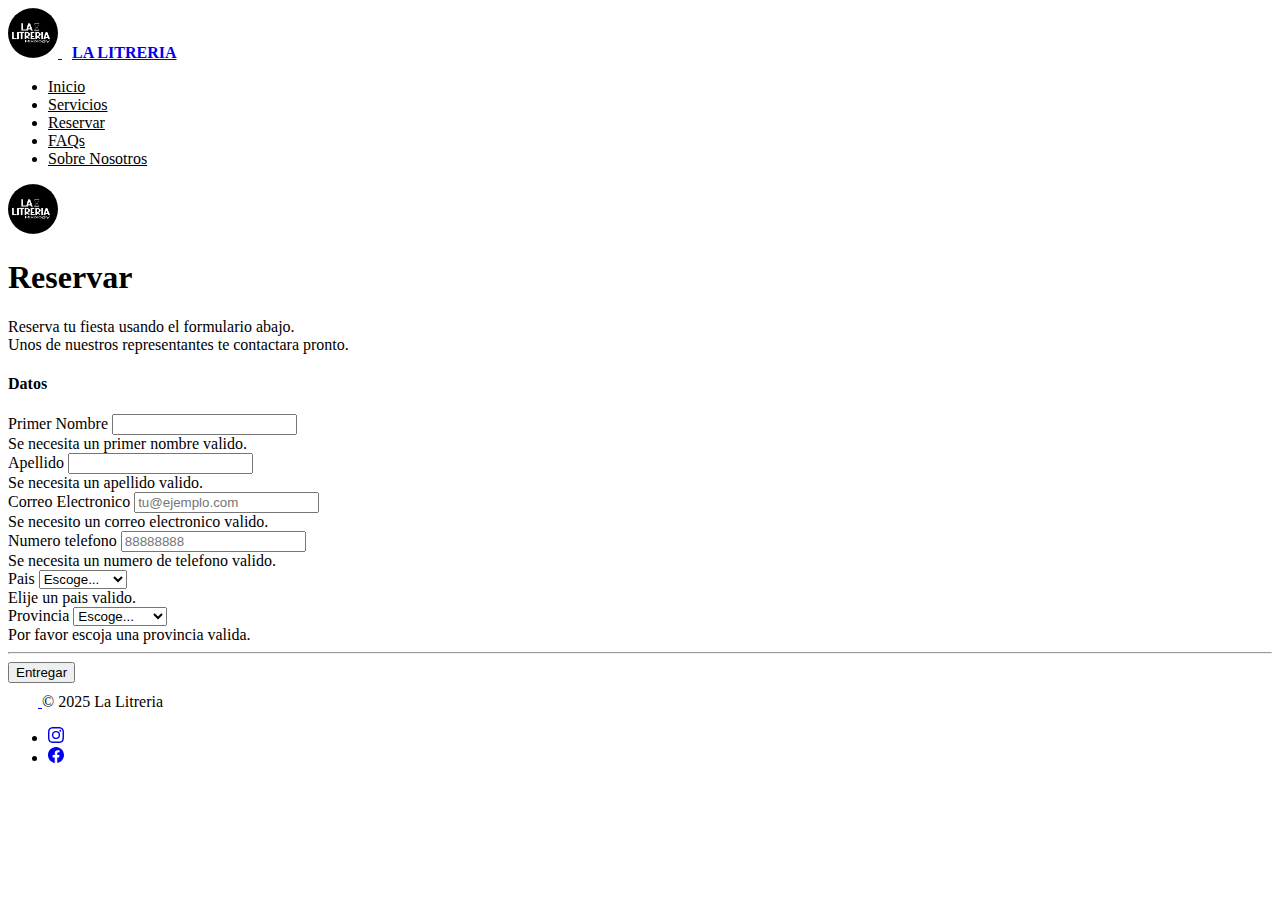
<file: pages/reservar.html>
<!DOCTYPE html>
<html lang="en">

<head>
    <meta charset="UTF-8">
    <meta name="viewport" content="width=device-width, initial-scale=1">
    <title>La Litreria</title>

    <link href="https://cdn.jsdelivr.net/npm/bootstrap@5.3.8/dist/css/bootstrap.min.css" rel="stylesheet"
        integrity="sha384-sRIl4kxILFvY47J16cr9ZwB07vP4J8+LH7qKQnuqkuIAvNWLzeN8tE5YBujZqJLB" crossorigin="anonymous">
    <link rel="stylesheet" href="../style.css">

</head>

<body>
    <!-- Title -->
    <div class="container">
        <header class="d-flex flex-wrap justify-content-center py-3 mb-4 border-bottom"> <a href="../index.html"
                class="d-flex align-items-center mb-3 mb-md-0 me-md-auto link-body-emphasis text-decoration-none">
                <img class="logo" src="../images/Logo.jpg" alt="logo">
                <span class="fs-4">LA LITRERIA</span> </a>
            <ul class="nav nav-pills">
                <li class="nav-item"><a href="../index.html" class="nav-link">Inicio </a></li>
                <li class="nav-item"><a href="../pages/services.html" class="nav-link"> Servicios </a></li>
                <li class="nav-item"><a href="./reservar.html" class="nav-link active" aria-current="page">Reservar</a></li>
                <li class="nav-item"><a href="#" class="nav-link">FAQs</a></li>
                <li class="nav-item"><a href="../pages/about.html" class="nav-link">Sobre Nosotros </a></li>
            </ul>
            <!-- main -->
            <div class="container">
                <div class="py-5 text-center"> <img class="logo" src="../images/Logo.jpg" alt="logo">
                    <h1 class="h2">Reservar</h1>
                    <p class="lead">Reserva tu fiesta usando el formulario abajo. <br> Unos de nuestros representantes te contactara pronto.</p>
                </div>
                <div class="container d-flex justify-content-center">
                    <div class="col-md-7 col-lg-8">
                        <h4 class="mb-3">Datos</h4>
                        <form class="needs-validation" novalidate="">
                            <div class="row g-3">
                                <div class="col-sm-6"> <label for="firstName" class="form-label">Primer Nombre</label>
                                    <input type="text" class="form-control" id="firstName" placeholder="" value=""
                                        required="">
                                    <div class="invalid-feedback">
                                        Se necesita un primer nombre valido.
                                    </div>
                                </div>
                                <div class="col-sm-6"> <label for="lastName" class="form-label">Apellido</label> <input
                                        type="text" class="form-control" id="lastName" placeholder="" value=""
                                        required="">
                                    <div class="invalid-feedback">
                                        Se necesita un apellido valido.
                                    </div>
                                </div>
                                <div class="col-12"> <label for="email" class="form-label">Correo Electronico <span
                                            class="text-body-secondary"> </span></label> <input type="email"
                                        class="form-control" id="email" placeholder="tu@ejemplo.com">
                                    <div class="invalid-feedback">
                                        Se necesito un correo electronico valido.
                                    </div>
                                </div>
                                <div class="col-12"> <label for="email" class="form-label">Numero telefono <span
                                            class="text-body-secondary"> </span></label> <input type="email"
                                        class="form-control" id="phone-number" placeholder="88888888">
                                    <div class="invalid-feedback">
                                        Se necesita un numero de telefono valido.
                                    </div>
                                </div>

                                <div class="col-md-5"> <label for="country" class="form-label"> Pais </label> <select
                                        class="form-select" id="country" required="">
                                        <option value="">Escoge...</option>
                                        <option> Costa Rica </option>
                                    </select>
                                    <div class="invalid-feedback">
                                        Elije un pais valido.
                                    </div>
                                </div>
                                <div class="col-md-4"> <label for="state" class="form-label">Provincia</label> <select
                                        class="form-select" id="state" required="">
                                        <option value="">Escoge...</option>

                                        <option value="San José">San José</option>
                                        <option value="Alajuela">Alajuela</option>
                                        <option value="Cartago">Cartago</option>
                                        <option value="Heredia">Heredia</option>
                                        <option value="Guanacaste">Guanacaste</option>
                                        <option value="Puntarenas">Puntarenas</option>
                                        <option value="Limón">Limón</option>
                                    </select>
                                    </select>
                                    <div class="invalid-feedback">
                                        Por favor escoja una provincia valida.
                                    </div>
                                </div>
                            </div>
                            <div class="container">
                                
                            </div>

                            <hr class="my-4"> <button class="w-100 btn btn-primary btn-lg" type="submit">Entregar
                            </button>
                        </form>
                    </div>
                </div>
            </div>
            <!-- Footer -->
                <div class="container">
        <footer class="d-flex flex-wrap justify-content-between align-items-center py-3 my-4 border-top">
            <div class="col-md-4 d-flex align-items-center"> <a href="/"
                    class="mb-3 me-2 mb-md-0 text-body-secondary text-decoration-none lh-1" aria-label="Bootstrap"> <svg
                        class="bi" width="30" height="24" aria-hidden="true">
                        <use xlink:href="#bootstrap"></use>
                    </svg> </a> <span class="mb-3 mb-md-0 text-body-secondary">© 2025 La Litreria</span> </div>
            <ul class="nav col-md-4 justify-content-end list-unstyled d-flex">
                <li class="ms-3"><a class="text-body-secondary" href="#" aria-label="Instagram"><svg
                            xmlns="http://www.w3.org/2000/svg" width="16" height="16" fill="currentColor"
                            class="bi bi-instagram" viewBox="0 0 16 16">
                            <path
                                d="M8 0C5.829 0 5.556.01 4.703.048 3.85.088 3.269.222 2.76.42a3.9 3.9 0 0 0-1.417.923A3.9 3.9 0 0 0 .42 2.76C.222 3.268.087 3.85.048 4.7.01 5.555 0 5.827 0 8.001c0 2.172.01 2.444.048 3.297.04.852.174 1.433.372 1.942.205.526.478.972.923 1.417.444.445.89.719 1.416.923.51.198 1.09.333 1.942.372C5.555 15.99 5.827 16 8 16s2.444-.01 3.298-.048c.851-.04 1.434-.174 1.943-.372a3.9 3.9 0 0 0 1.416-.923c.445-.445.718-.891.923-1.417.197-.509.332-1.09.372-1.942C15.99 10.445 16 10.173 16 8s-.01-2.445-.048-3.299c-.04-.851-.175-1.433-.372-1.941a3.9 3.9 0 0 0-.923-1.417A3.9 3.9 0 0 0 13.24.42c-.51-.198-1.092-.333-1.943-.372C10.443.01 10.172 0 7.998 0zm-.717 1.442h.718c2.136 0 2.389.007 3.232.046.78.035 1.204.166 1.486.275.373.145.64.319.92.599s.453.546.598.92c.11.281.24.705.275 1.485.039.843.047 1.096.047 3.231s-.008 2.389-.047 3.232c-.035.78-.166 1.203-.275 1.485a2.5 2.5 0 0 1-.599.919c-.28.28-.546.453-.92.598-.28.11-.704.24-1.485.276-.843.038-1.096.047-3.232.047s-2.39-.009-3.233-.047c-.78-.036-1.203-.166-1.485-.276a2.5 2.5 0 0 1-.92-.598 2.5 2.5 0 0 1-.6-.92c-.109-.281-.24-.705-.275-1.485-.038-.843-.046-1.096-.046-3.233s.008-2.388.046-3.231c.036-.78.166-1.204.276-1.486.145-.373.319-.64.599-.92s.546-.453.92-.598c.282-.11.705-.24 1.485-.276.738-.034 1.024-.044 2.515-.045zm4.988 1.328a.96.96 0 1 0 0 1.92.96.96 0 0 0 0-1.92m-4.27 1.122a4.109 4.109 0 1 0 0 8.217 4.109 4.109 0 0 0 0-8.217m0 1.441a2.667 2.667 0 1 1 0 5.334 2.667 2.667 0 0 1 0-5.334" />
                        </svg></a></li>
                <li class="ms-3"><a class="text-body-secondary" href="#" aria-label="Facebook"><svg
                            xmlns="http://www.w3.org/2000/svg" width="16" height="16" fill="currentColor"
                            class="bi bi-facebook" viewBox="0 0 16 16">
                            <path
                                d="M16 8.049c0-4.446-3.582-8.05-8-8.05C3.58 0-.002 3.603-.002 8.05c0 4.017 2.926 7.347 6.75 7.951v-5.625h-2.03V8.05H6.75V6.275c0-2.017 1.195-3.131 3.022-3.131.876 0 1.791.157 1.791.157v1.98h-1.009c-.993 0-1.303.621-1.303 1.258v1.51h2.218l-.354 2.326H9.25V16c3.824-.604 6.75-3.934 6.75-7.951" />
                        </svg></a></li>
            </ul>
        </footer>

            <script src="https://cdn.jsdelivr.net/npm/bootstrap@5.3.8/dist/js/bootstrap.bundle.min.js"
                integrity="sha384-FKyoEForCGlyvwx9Hj09JcYn3nv7wiPVlz7YYwJrWVcXK/BmnVDxM+D2scQbITxI"
                crossorigin="anonymous"></script>

</body>
</file>
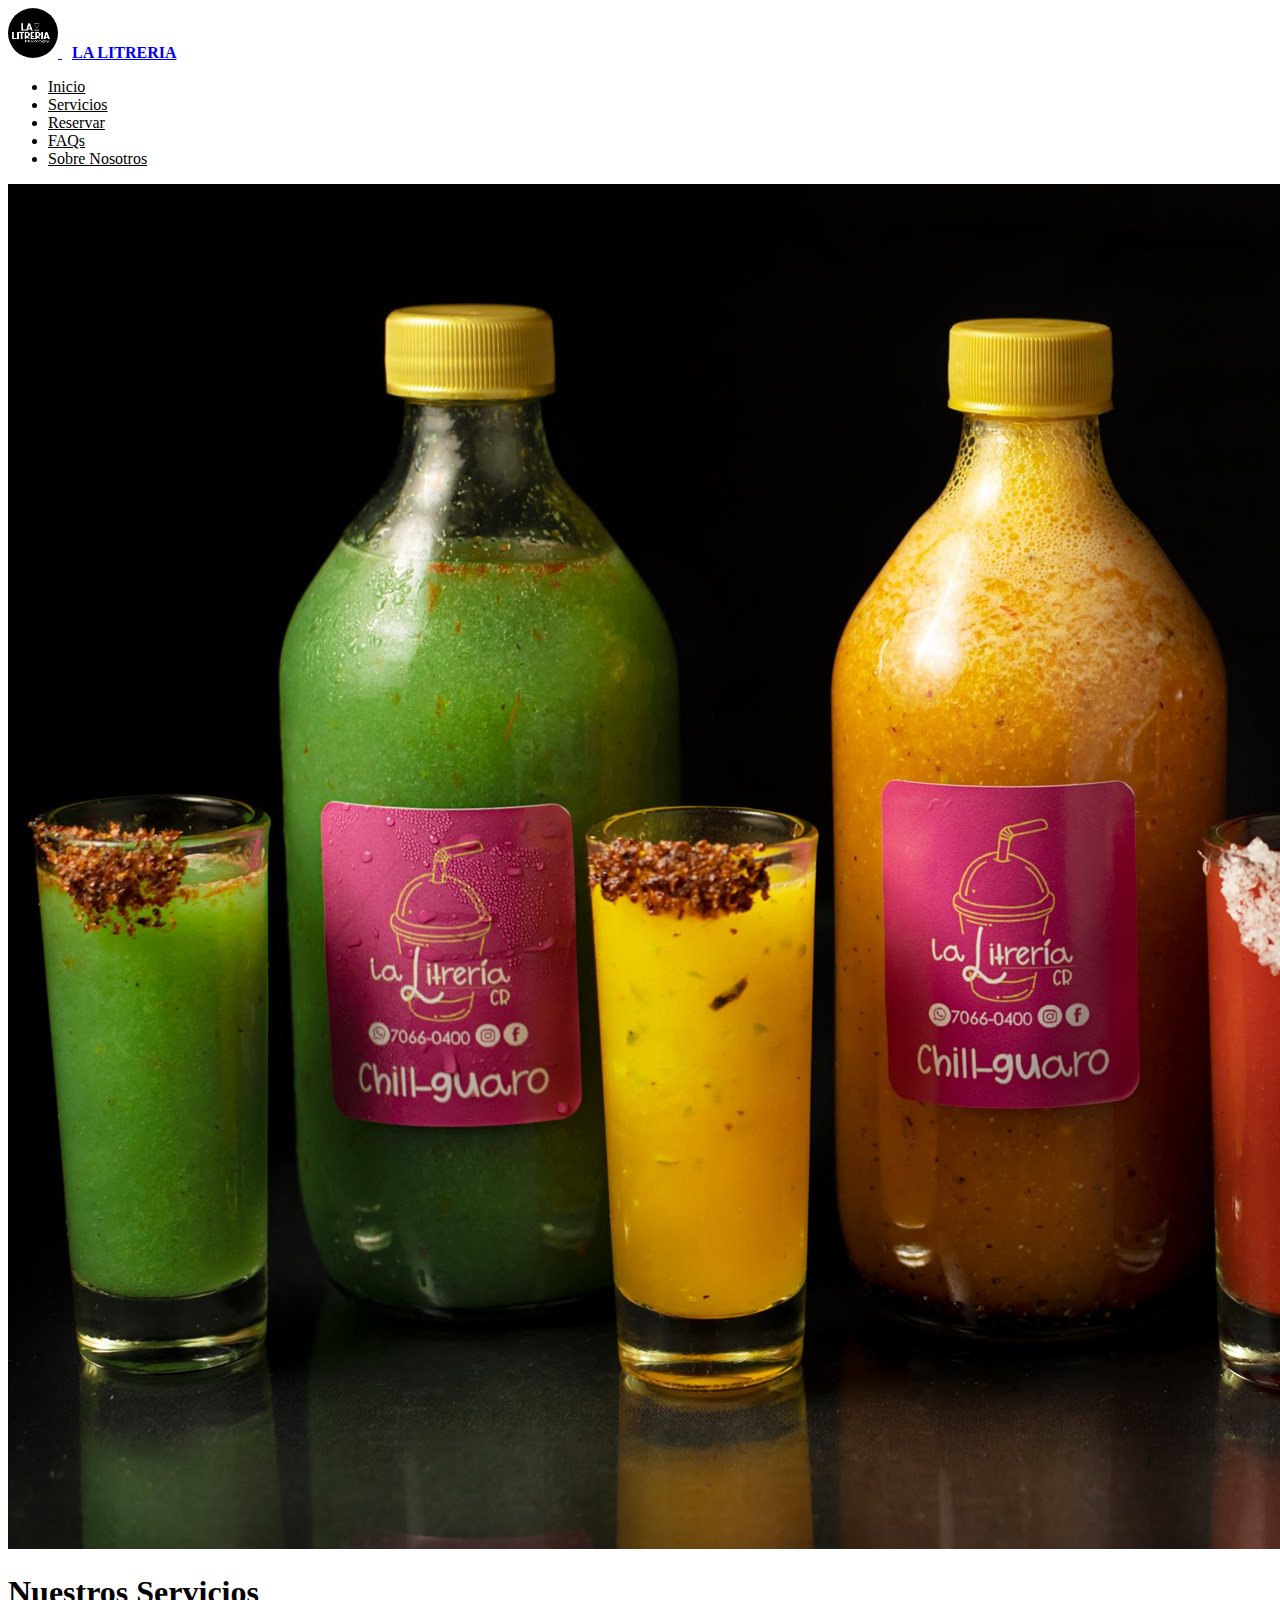
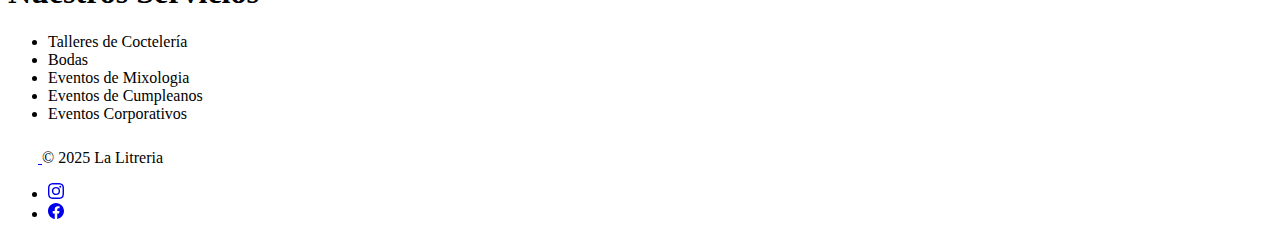
<file: pages/services.html>
<!DOCTYPE html>
<html lang="en">

<head>
    <meta charset="UTF-8">
    <meta name="viewport" content="width=device-width, initial-scale=1">
    <title>La Litreria</title>

    <link href="https://cdn.jsdelivr.net/npm/bootstrap@5.3.8/dist/css/bootstrap.min.css" rel="stylesheet"
        integrity="sha384-sRIl4kxILFvY47J16cr9ZwB07vP4J8+LH7qKQnuqkuIAvNWLzeN8tE5YBujZqJLB" crossorigin="anonymous">
    <link rel="stylesheet" href="../style.css">

</head>

<body>
    <!-- Title -->
    <div class="container">
        <header class="d-flex flex-wrap justify-content-center py-3 mb-4 border-bottom"> <a href="../index.html"
                class="d-flex align-items-center mb-3 mb-md-0 me-md-auto link-body-emphasis text-decoration-none">
                <img class="logo" src="../images/Logo.jpg" alt="logo">
                <span class="fs-4">LA LITRERIA</span> </a>
            <ul class="nav nav-pills">
                <li class="nav-item"><a href="../index.html" class="nav-link">Inicio </a></li>
                <li class="nav-item"><a href="../pages/services.html" class="nav-link active" aria-current="page">
                        Servicios </a></li>
                <li class="nav-item"><a href="../pages/reservar.html" class="nav-link">Reservar</a></li>
                <li class="nav-item"><a href="#" class="nav-link">FAQs</a></li>
                <li class="nav-item"><a href="../pages/about.html" class="nav-link">Sobre Nosotros </a></li>
            </ul>
            <div class="container my-5">
                <div class="position-relative p-5 text-center text-muted bg-body border border-dashed rounded-5">
                    <img src="../images/Multi shots.jpg" alt="Multi Shots" class="img-fluid rounded">
                </div>
            </div>
            <div class="container">
                <h1 class="text-body-emphasis text-decoration-underline text-center pt-5">Nuestros Servicios</h1>
                <p class="col-lg-6 mx-auto mb-4">
                <ul class="list-unstyled text-center fs-2">
                    <li>Talleres de Coctelería</li>
                    <li>Bodas</li>
                    <li>Eventos de Mixologia </li>
                    <li>Eventos de Cumpleanos</li>
                    <li>Eventos Corporativos</li>
                </ul>
                </p>
            </div>
    </div>
    </div>
    <!-- Footer -->
    <div class="container">
        <footer class="d-flex flex-wrap justify-content-between align-items-center py-3 my-4 border-top">
            <div class="col-md-4 d-flex align-items-center"> <a href="/"
                    class="mb-3 me-2 mb-md-0 text-body-secondary text-decoration-none lh-1" aria-label="Bootstrap"> <svg
                        class="bi" width="30" height="24" aria-hidden="true">
                        <use xlink:href="#bootstrap"></use>
                    </svg> </a> <span class="mb-3 mb-md-0 text-body-secondary">© 2025 La Litreria</span> </div>
            <ul class="nav col-md-4 justify-content-end list-unstyled d-flex">
                <li class="ms-3"><a class="text-body-secondary" href="#" aria-label="Instagram"><svg
                            xmlns="http://www.w3.org/2000/svg" width="16" height="16" fill="currentColor"
                            class="bi bi-instagram" viewBox="0 0 16 16">
                            <path
                                d="M8 0C5.829 0 5.556.01 4.703.048 3.85.088 3.269.222 2.76.42a3.9 3.9 0 0 0-1.417.923A3.9 3.9 0 0 0 .42 2.76C.222 3.268.087 3.85.048 4.7.01 5.555 0 5.827 0 8.001c0 2.172.01 2.444.048 3.297.04.852.174 1.433.372 1.942.205.526.478.972.923 1.417.444.445.89.719 1.416.923.51.198 1.09.333 1.942.372C5.555 15.99 5.827 16 8 16s2.444-.01 3.298-.048c.851-.04 1.434-.174 1.943-.372a3.9 3.9 0 0 0 1.416-.923c.445-.445.718-.891.923-1.417.197-.509.332-1.09.372-1.942C15.99 10.445 16 10.173 16 8s-.01-2.445-.048-3.299c-.04-.851-.175-1.433-.372-1.941a3.9 3.9 0 0 0-.923-1.417A3.9 3.9 0 0 0 13.24.42c-.51-.198-1.092-.333-1.943-.372C10.443.01 10.172 0 7.998 0zm-.717 1.442h.718c2.136 0 2.389.007 3.232.046.78.035 1.204.166 1.486.275.373.145.64.319.92.599s.453.546.598.92c.11.281.24.705.275 1.485.039.843.047 1.096.047 3.231s-.008 2.389-.047 3.232c-.035.78-.166 1.203-.275 1.485a2.5 2.5 0 0 1-.599.919c-.28.28-.546.453-.92.598-.28.11-.704.24-1.485.276-.843.038-1.096.047-3.232.047s-2.39-.009-3.233-.047c-.78-.036-1.203-.166-1.485-.276a2.5 2.5 0 0 1-.92-.598 2.5 2.5 0 0 1-.6-.92c-.109-.281-.24-.705-.275-1.485-.038-.843-.046-1.096-.046-3.233s.008-2.388.046-3.231c.036-.78.166-1.204.276-1.486.145-.373.319-.64.599-.92s.546-.453.92-.598c.282-.11.705-.24 1.485-.276.738-.034 1.024-.044 2.515-.045zm4.988 1.328a.96.96 0 1 0 0 1.92.96.96 0 0 0 0-1.92m-4.27 1.122a4.109 4.109 0 1 0 0 8.217 4.109 4.109 0 0 0 0-8.217m0 1.441a2.667 2.667 0 1 1 0 5.334 2.667 2.667 0 0 1 0-5.334" />
                        </svg></a></li>
                <li class="ms-3"><a class="text-body-secondary" href="#" aria-label="Facebook"><svg
                            xmlns="http://www.w3.org/2000/svg" width="16" height="16" fill="currentColor"
                            class="bi bi-facebook" viewBox="0 0 16 16">
                            <path
                                d="M16 8.049c0-4.446-3.582-8.05-8-8.05C3.58 0-.002 3.603-.002 8.05c0 4.017 2.926 7.347 6.75 7.951v-5.625h-2.03V8.05H6.75V6.275c0-2.017 1.195-3.131 3.022-3.131.876 0 1.791.157 1.791.157v1.98h-1.009c-.993 0-1.303.621-1.303 1.258v1.51h2.218l-.354 2.326H9.25V16c3.824-.604 6.75-3.934 6.75-7.951" />
                        </svg></a></li>
            </ul>
        </footer>
</file>
<file: style.css>
.logo {
    border-radius: 50%;
    height: 50px;
}
.carousel-item img {
    margin: 0 auto;
    width: auto;
    max-height: 768px;
}
.fs-4{
    font-family: cursive;
    padding-left: 10px;
    font-weight: bold;
}
.nav-link{
    color: black;
}

.bowtie{
    border-radius: 50%;
    width: 55px;
}

.shots {
    border-radius: 2%;

}
</file>
<file: La Litreria/style.css>
.logo {
    border-radius: 50%;
    height: 50px;
}
.carousel-item img {
    margin: 0 auto;
    width: auto;
    max-height: 768px;
}
.fs-4{
    font-family: cursive;
    padding-left: 10px;
    font-weight: bold;
}
.nav-link{
    color: black;
}

.bowtie{
    border-radius: 50%;
    width: 55px;
}
</file>
